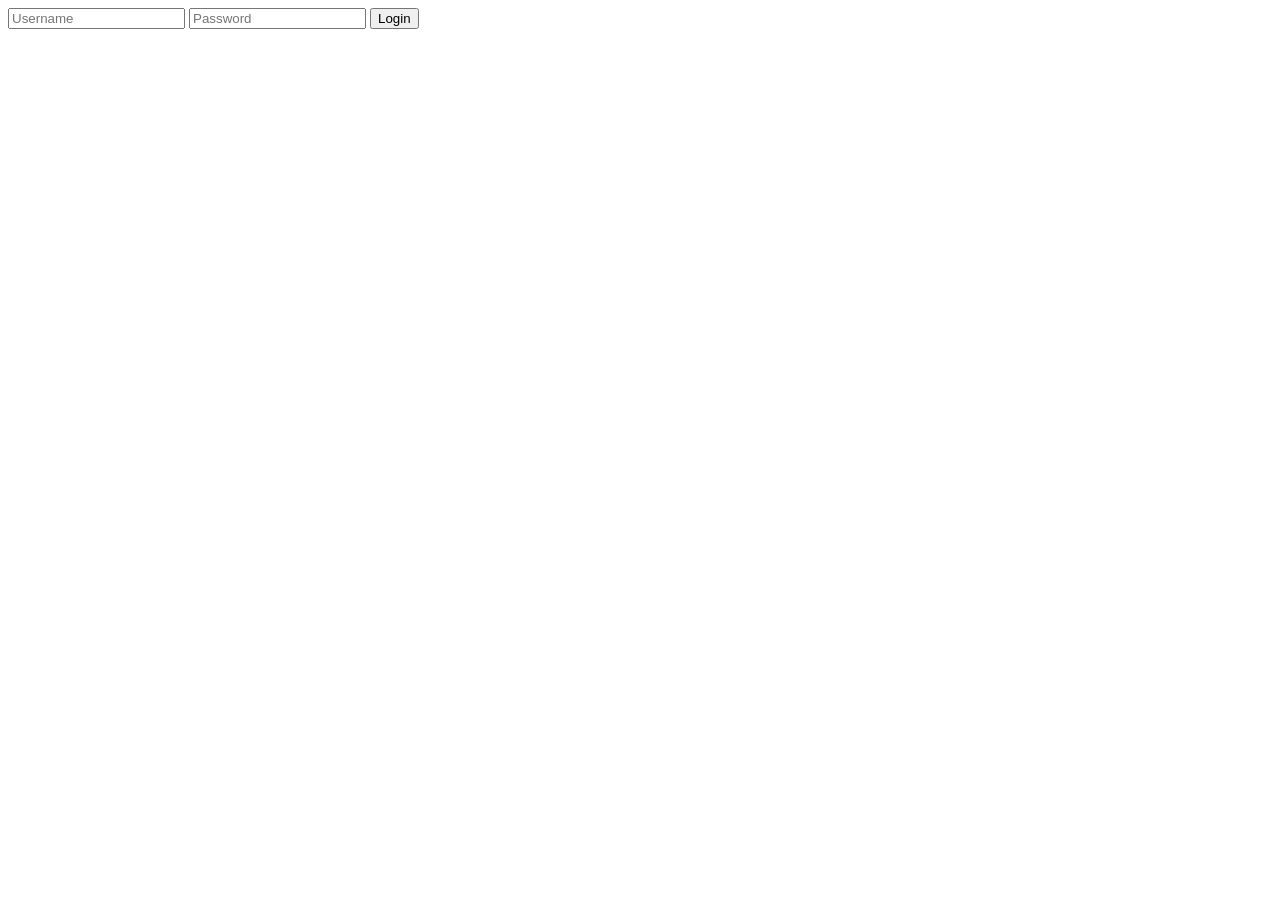
<file: login.html>
<!DOCTYPE html>
<html lang="en">
<head>
    <meta charset="UTF-8">
    <meta name="viewport" content="width=device-width, initial-scale=1.0">
    <title>Document</title>
</head>
<body>
    <form action="" method="post">
        <input type="text" name="username" placeholder="Username" required>
        <input type="password" name="password" placeholder="Password" required>
        <button type="submit">Login</button>
    </form>
</body>
</html>
</file>
